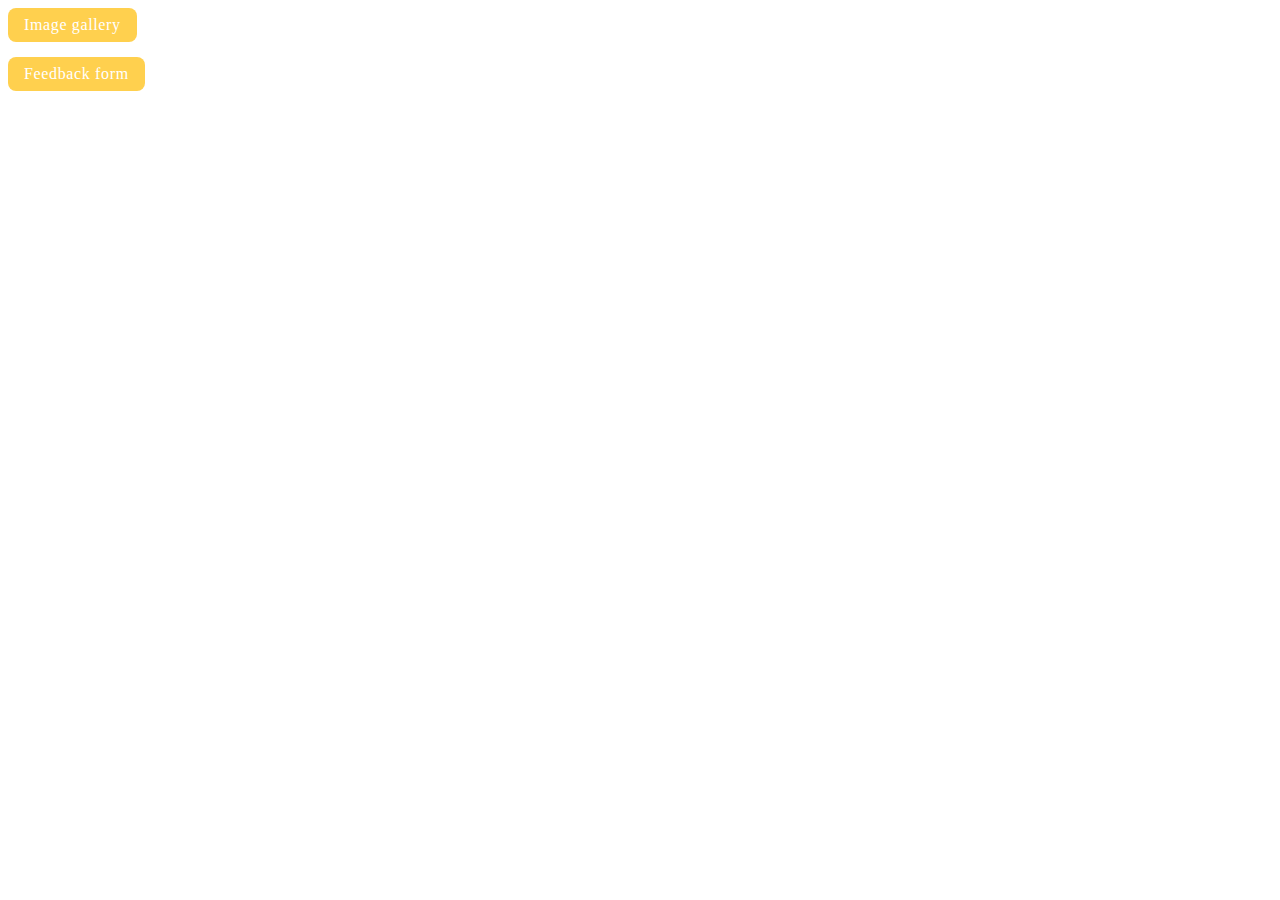
<file: src/index.html>
<!DOCTYPE html>
<html lang="en">
  <head>
    <meta charset="UTF-8" />
    <meta name="viewport" content="width=device-width, initial-scale=1.0" />
    <title>Homework 9</title>
    <link rel="stylesheet" href="./css/common.css" />
  </head>
  <body>
    <ul class="">
      <li><a class="main-btn" href="01-gallery.html">Image gallery</a></li>
      <li><a class="main-btn" href="02-form.html">Feedback form</a></li>
    </ul>
  </body>
</html>
</file>
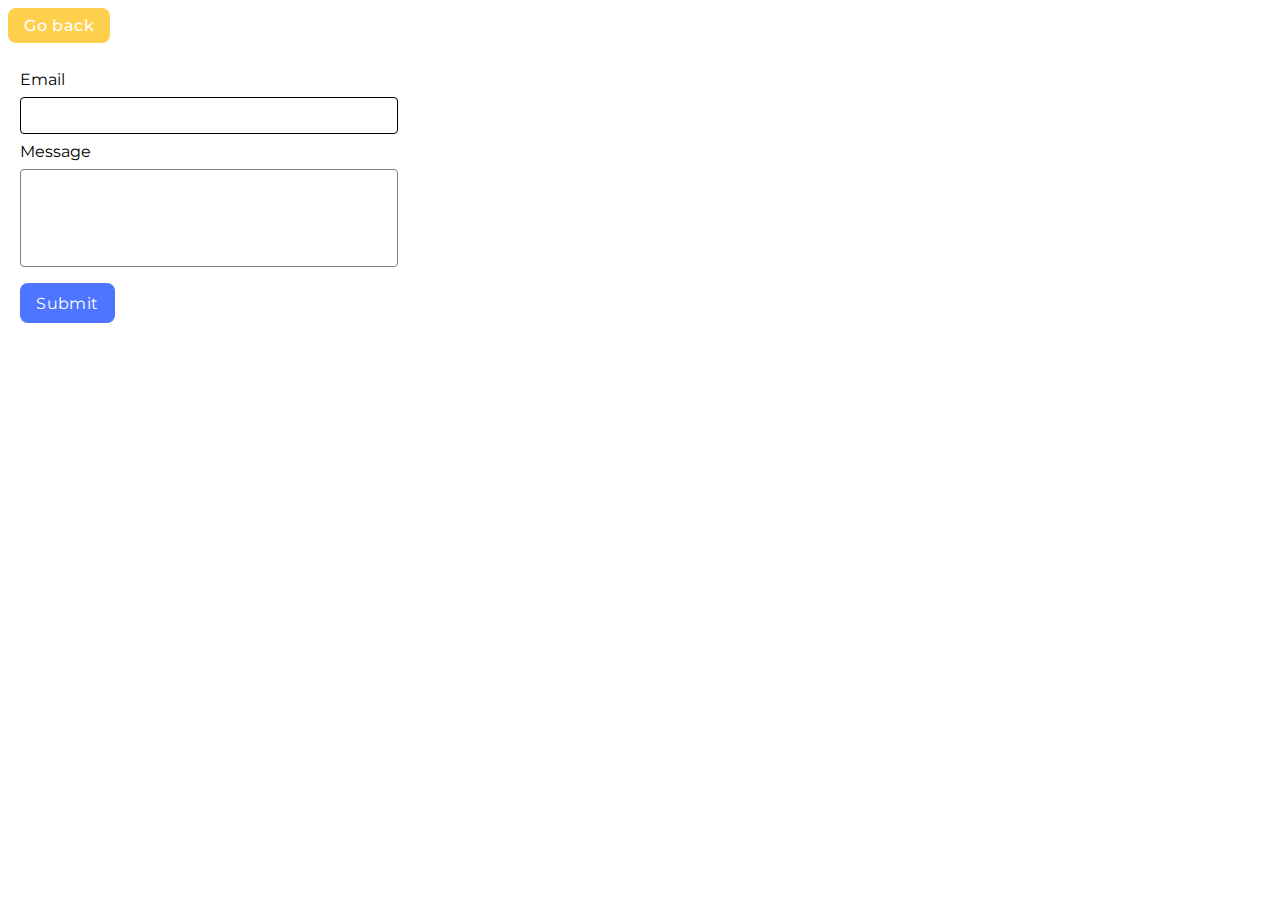
<file: src/02-form.html>
<!DOCTYPE html>
<html lang="en">
  <head>
    <meta charset="UTF-8" />
    <meta http-equiv="X-UA-Compatible" content="IE=edge" />
    <meta name="viewport" content="width=device-width, initial-scale=1.0" />
    <title>Feedback form</title>
    <link rel="preconnect" href="https://fonts.googleapis.com" />
    <link rel="preconnect" href="https://fonts.gstatic.com" crossorigin />
    <link
      href="https://fonts.googleapis.com/css2?family=Montserrat&display=swap"
      rel="stylesheet"
    />
    <link rel="stylesheet" href="css/common.css" />
    <link rel="stylesheet" href="css/02-form.css" />
  </head>
  <body>
    <p><a class="main-btn" href="index.html">Go back</a></p>

    <form class="feedback-form" autocomplete="off">
      <label>
        Email
        <input type="email" name="email" autofocus />
      </label>
      <label>
        Message
        <textarea name="message" rows="8"></textarea>
      </label>
      <button type="submit">Submit</button>
    </form>

    <script src="js/02-form.js" type="module"></script>
  </body>
</html>
</file>
<file: src/css/02-form.css>
body {
    font-family: Montserrat;
}

.feedback-form {
    display: flex;
    flex-direction: column;
    padding: 12px;
    background-color: #fff;
    border-radius: 4px;
}

.feedback-form label {
    display: flex;
    flex-direction: column;
    gap: 8px;
}

.feedback-form input {
    width: 360px;
    border-radius: 4px;
    border: 1px solid #808080;
    margin-bottom: 8px;
    outline: transparent;
}

.feedback-form input:focus {
    border-color: #000000;
}

.feedback-form textarea {
    width: 360px;
    height: 80px;
    border-radius: 4px;
    border: 1px solid #808080;
    outline: transparent;
    margin-bottom: 16px;

    resize: none;
}

.feedback-form textarea:focus {
    border-color: #000000;
}

.feedback-form button {
    display: inline-block;
    width: 95px;
    height: 40px;
    border-radius: 8px;
    border: none;
    background-color: #4E75FF;
    color: #FFF;

    font-size: 16px;
    font-weight: 500;
    line-height: 1.5;
    letter-spacing: 0.03em;

    transition: background-color 250ms cubic-bezier(0.4, 0, 0.2, 1);

    padding: 8px 12px;
    font: inherit;
    cursor: pointer;
}

.feedback-form button:hover {
    background-color: #6C8CFF;
}

input,
textarea {
    padding: 8px;
    font: inherit;
}
</file>
<file: src/css/common.css>
/* Reset styles */
h1,
h2,
h3,
h4,
h5,
h6,
p {
    margin: 0;
}

p:last-child {
    margin-bottom: 0;
}

ul {
    margin: 0;
    padding: 0;
    list-style: none;
}

a {
    color: currentColor;
    text-decoration: none;
}

button {
    cursor: pointer;
}

img {
    display: block;
    max-width: 100%;
    height: auto;
}

.main-btn {
    display: inline-block;
    border-radius: 8px;
    background: #ffd04e;
    color: #FFF;

    font-size: 16px;
    font-weight: 500;
    letter-spacing: 0.04em;

    transition: background-color 250ms cubic-bezier(0.4, 0, 0.2, 1);

    padding: 8px 16px;
    margin-bottom: 15px;
}

.main-btn:hover {
    background-color: #fdc630;
}
</file>
